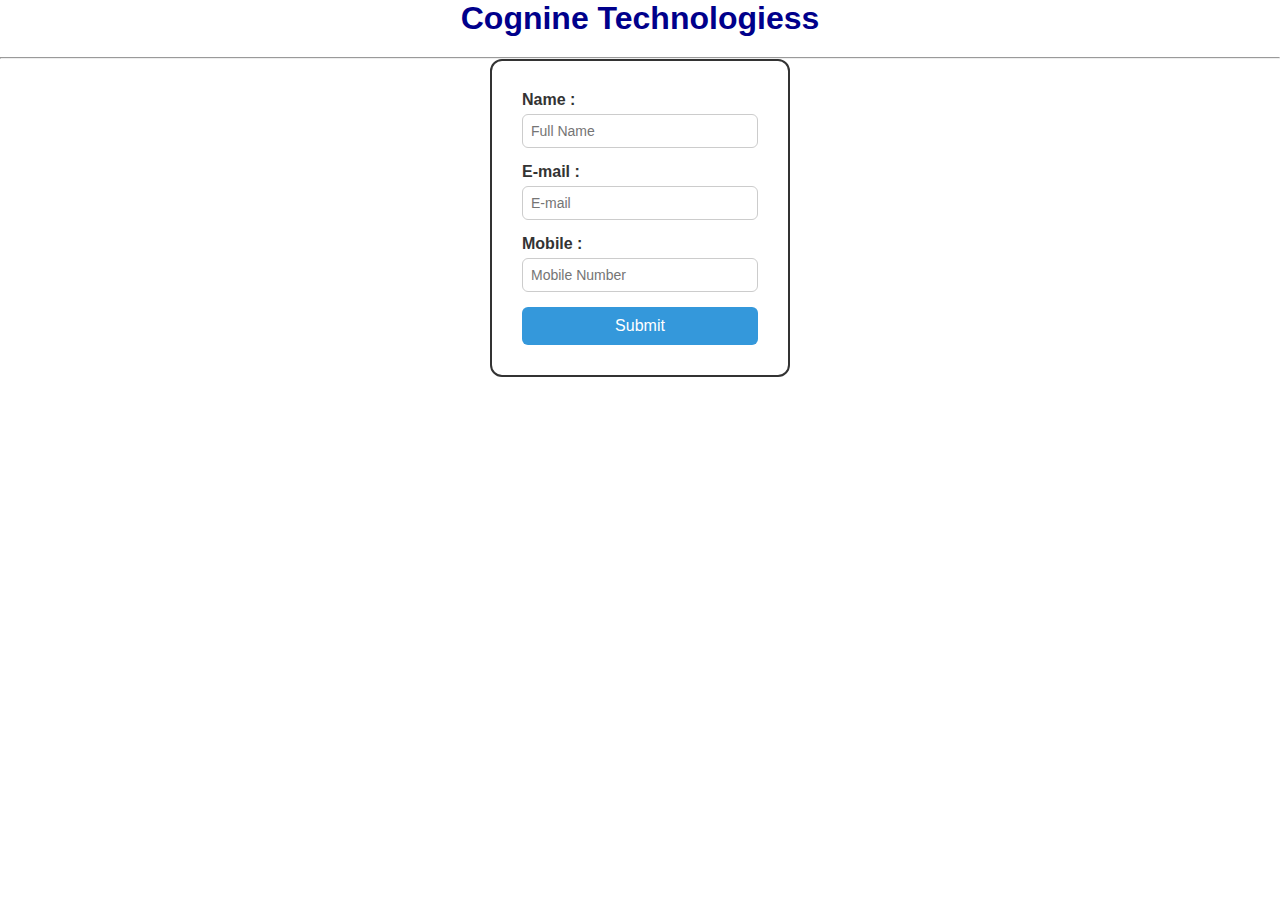
<file: index.html>
<!DOCTYPE html>
<html lang="en">

<head>
  <meta charset="UTF-8">
  <meta name="viewport" content="width=device-width, initial-scale=1.0">
  <title>Document</title>
  <link rel="stylesheet" href="style.css">
</head>

<body>
  <h1 title="it is a tooltip" style="text-align: center;">Cognine Technologiess</h1>
  <hr>
<!-- 
  <p>jbcgc</p> -->

  <form action="">
    <div class="login">
      <div class="input-group">
        <label for="name">Name :</label>
        <input id="name" type="text" placeholder="Full Name">
      </div>

      <div class="input-group">
        <label for="email">E-mail :</label>
        <input id="email" type="email" placeholder="E-mail">
      </div>

      <div class="input-group">
        <label for="mobile">Mobile :</label>
        <input id="mobile" type="text" placeholder="Mobile Number">
      </div>

      <input type="submit" value="Submit">
    </div>
  </form>

  <!-- <a href="jnnnt" target="_blank">hyebdbwwb</a><br><br>
  <img src="https://www.greengeeks.com/blog/wp-content/uploads/2016/11/free-images.jpg" width="400" height="200"> -->
</body>

</html>
</file>
<file: style.css>
* {
  margin: 0;
  padding: 0;
  box-sizing: border-box;
   
}

body {
  background-color: white;  
  font-family: Arial, sans-serif;
  /* display: flex; */
  justify-content: center;     
  align-items: center;         
  min-height: 100vh;           
  color: #333;

}


.login {
  background-color: #fff;
  border: 2px solid ;
  /* box: shadow 2%; */
  box-shadow: #6d6b6b;
  border-radius: 12px;
  padding: 30px;
  width: 300px;
  height: auto;
  /* text-align: left;
  align-items: center; */
  justify-content: center;
    margin: auto;
}


h1 {
  color: darkblue;
  margin-bottom: 20px;
  text-align: center;
}


.input-group {
  margin-bottom: 15px;
}

label {
  display: block;
  margin-bottom: 5px;
  font-weight: bold;
}


input[type="text"],
input[type="email"] {
  width: 100%;
  padding: 8px;
  border: 1px solid #ccc;
  border-radius: 6px;
  font-size: 14px;
}


input[type="submit"] {
  width: 100%;
  padding: 10px;
  background-color: #3498db;
  color: white;
  border: none;
  border-radius: 6px;
  font-size: 16px;
  cursor: pointer;
}

input[type="submit"]:hover {
  background-color: #2980b9;
}
</file>
